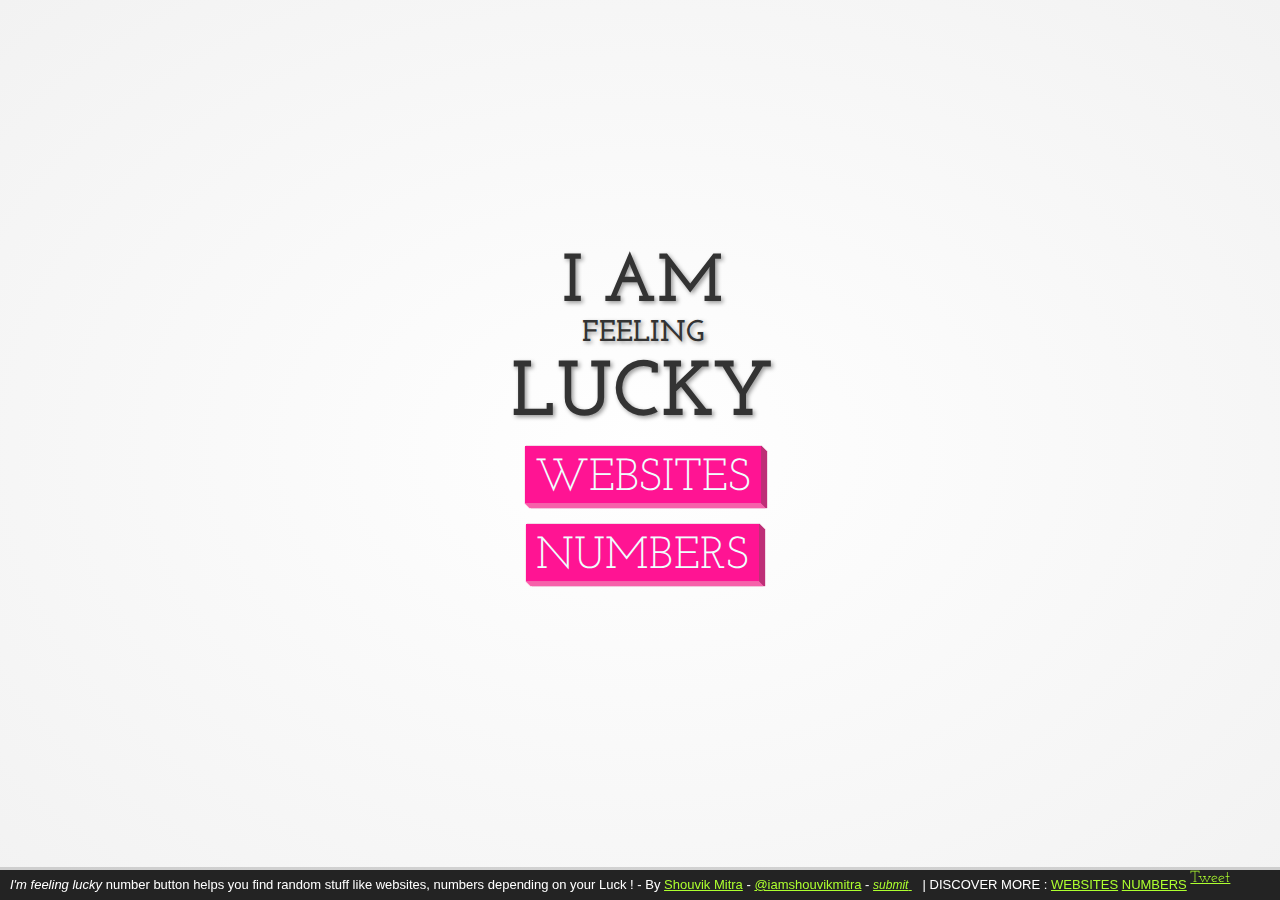
<file: index.html>
<!doctype html>
<html>

<head>
	<title>I'm Feeling Lucky!</title>

	<!-- META -->
	<meta name="viewport" content="width=device-width, initial-scale=1.0">
	<meta name="description" content="I am feeling lucky ...">

	<!-- CSS -->
	<link href="css/style.css" rel="stylesheet" type="text/css">
	<link href='https://fonts.googleapis.com/css?family=Josefin+Slab' rel='stylesheet' type='text/css'>

	<!-- MISC -->
	<script type="text/javascript">
		var _gaq = _gaq || [];
		_gaq.push(['_setAccount', 'UA-120155901-1']);
		_gaq.push(['_trackPageview']);

		(function () {
			var ga = document.createElement('script'); ga.type = 'text/javascript'; ga.async = true;
			ga.src = ('https:' == document.location.protocol ? 'https://ssl' : 'http://www') + '.google-analytics.com/ga.js';
			var s = document.getElementsByTagName('script')[0]; s.parentNode.insertBefore(ga, s);
		})();

	</script>

</head>

<body>

	<hgroup>
		<h1> I AM </h1>
		<h2 id='joint'> FEELING </h2>
		<h3> LUCKY </h3>
		<h5>
                <button id='button'><a href="./websites.html" style="text-decoration: none; color: azure;">WEBSITES</a></button>
                <button id='button'><a href="./numbers.html" style="text-decoration: none; color: azure;">NUMBERS</a></button>
		</h5>
		<br>
	</hgroup>

	<div class='sharing'>

		<!-- Personal -->
		<span class='text'>
			<i> I'm feeling lucky </i> number button helps you find random stuff like websites, numbers depending on your
			<b> Luck !</b> - By
			<a href='https://iamshouvikmitra.github.io'>Shouvik Mitra</a> -
			<a href='https://twitter.com/iamshouvikmitra'>@iamshouvikmitra</a> -
			<a class='small' href='mailto:work.shouvikmitra@gmail.com?subject=Project%20Lucky%20Number%20Suggestion'>
				<i>submit</i>
			</a>
			&nbsp;&nbsp;
			<b> |  DISCOVER MORE : </b>
            <a href='./websites.html'>WEBSITES</a>
            <a href='./numbers.html'>NUMBERS</a>
		</span>

		<span class='buttons'>

			<!-- Twitter -->
			<a href="https://twitter.com/share" data-text="Let's discover some supercool website because I'm feeling lucky! - " class="twitter-share-button" data-count="none" data-url="https://iamshouvikmitra.github.io/feelinglucky" data-lang="en" data-align="right" data-via="iamshouvikmitra">Tweet</a>

			<script>
					!function(d,s,id){var js,fjs=d.getElementsByTagName(s)[0];if(!d.getElementById(id)){js=d.createElement(s);js.id=id;js.src="https://platform.twitter.com/widgets.js";fjs.parentNode.insertBefore(js,fjs);}}(document,"script","twitter-wjs");
				</script>
		</span>
	</div>
</body>

</html>
</file>
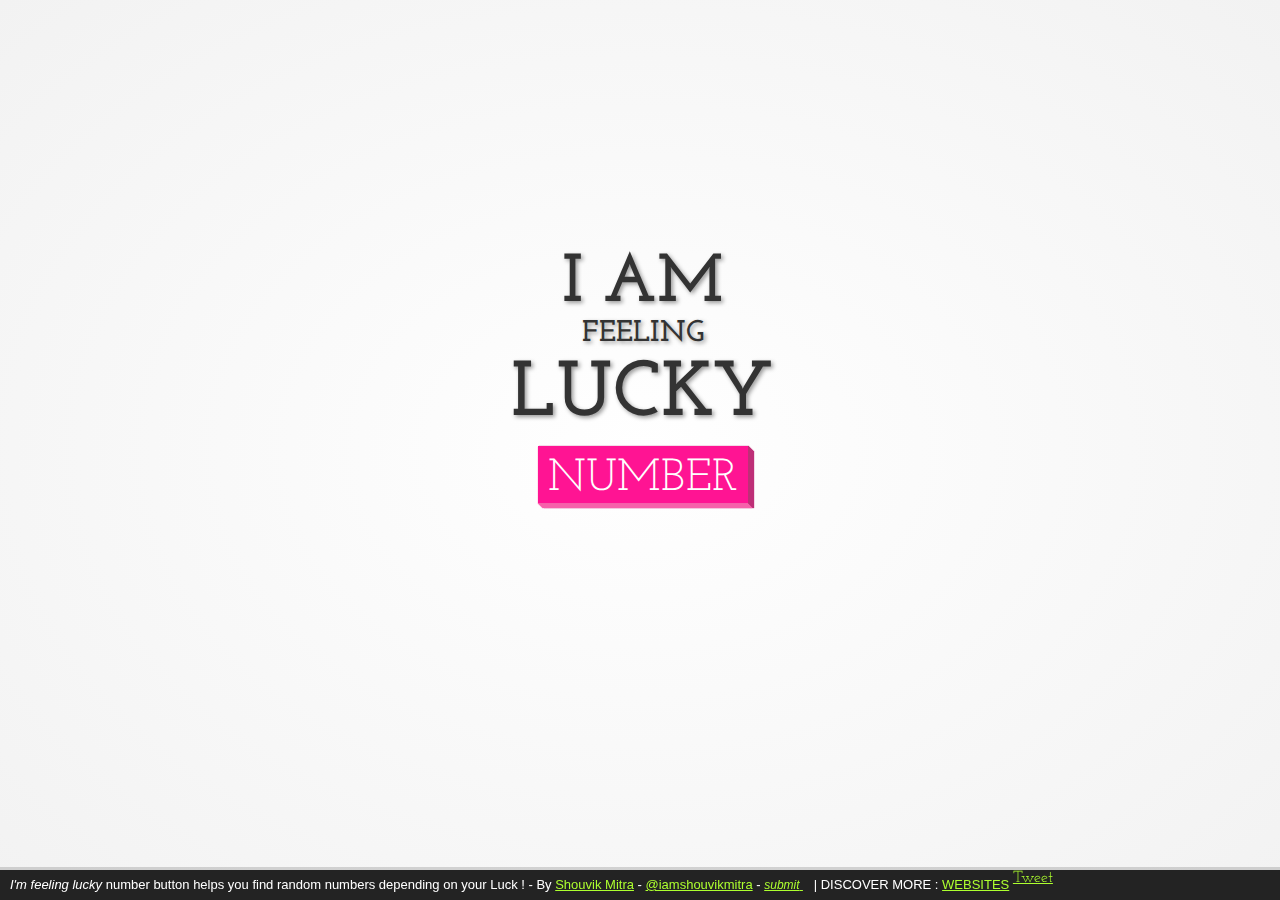
<file: numbers.html>
<!doctype html>
<html>

<head>
	<title>I'm Feeling Lucky! Numbers</title>

	<!-- META -->
	<meta name="viewport" content="width=device-width, initial-scale=1.0">
	<meta name="description" content="I am feeling lucky ... take me to some random website!">

	<!-- CSS -->
	<link href="css/style.css" rel="stylesheet" type="text/css">
	<link href='https://fonts.googleapis.com/css?family=Josefin+Slab' rel='stylesheet' type='text/css'>

	<!-- JS -->
	<script type="text/javascript" src="js/luckynumber.js"></script>

	<!-- MISC -->
	<script type="text/javascript">
		var _gaq = _gaq || [];
		_gaq.push(['_setAccount', 'UA-120155901-1']);
		_gaq.push(['_trackPageview']);

		(function () {
			var ga = document.createElement('script'); ga.type = 'text/javascript'; ga.async = true;
			ga.src = ('https:' == document.location.protocol ? 'https://ssl' : 'http://www') + '.google-analytics.com/ga.js';
			var s = document.getElementsByTagName('script')[0]; s.parentNode.insertBefore(ga, s);
		})();

	</script>

</head>

<body>

	<hgroup>
		<h1> I AM </h1>
		<h2 id='joint'> FEELING </h2>
		<h3> LUCKY </h3>
		<h5>
			<button id='button' onclick="generate()">NUMBER</button>
		</h5>
		<br>
		<h2 style="display: none;" id="is">IS</h2>
		<br>
		<h3 id="number"></h3>
	</hgroup>

	<div class='sharing'>

		<!-- Personal -->
		<span class='text'>
			<i> I'm feeling lucky </i> number button helps you find random numbers depending on your
			<b> Luck !</b> - By
			<a href='https://iamshouvikmitra.github.io'>Shouvik Mitra</a> -
			<a href='https://twitter.com/iamshouvikmitra'>@iamshouvikmitra</a> -
			<a class='small' href='mailto:work.shouvikmitra@gmail.com?subject=Project%20Lucky%20Number%20Suggestion'>
				<i>submit</i>
			</a>
			&nbsp;&nbsp;
			<b> |  DISCOVER MORE : </b>
			<a href='./websites.html'>WEBSITES</a>
		</span>

		<span class='buttons'>

			<!-- Twitter -->
			<a href="https://twitter.com/share" data-text="Let's discover some supercool website because I'm feeling lucky! - " class="twitter-share-button" data-count="none" data-url="https://iamshouvikmitra.github.io/feelinglucky" data-lang="en" data-align="right" data-via="iamshouvikmitra">Tweet</a>

			<script>
					!function(d,s,id){var js,fjs=d.getElementsByTagName(s)[0];if(!d.getElementById(id)){js=d.createElement(s);js.id=id;js.src="https://platform.twitter.com/widgets.js";fjs.parentNode.insertBefore(js,fjs);}}(document,"script","twitter-wjs");
				</script>
		</span>
	</div>
</body>

</html>
</file>
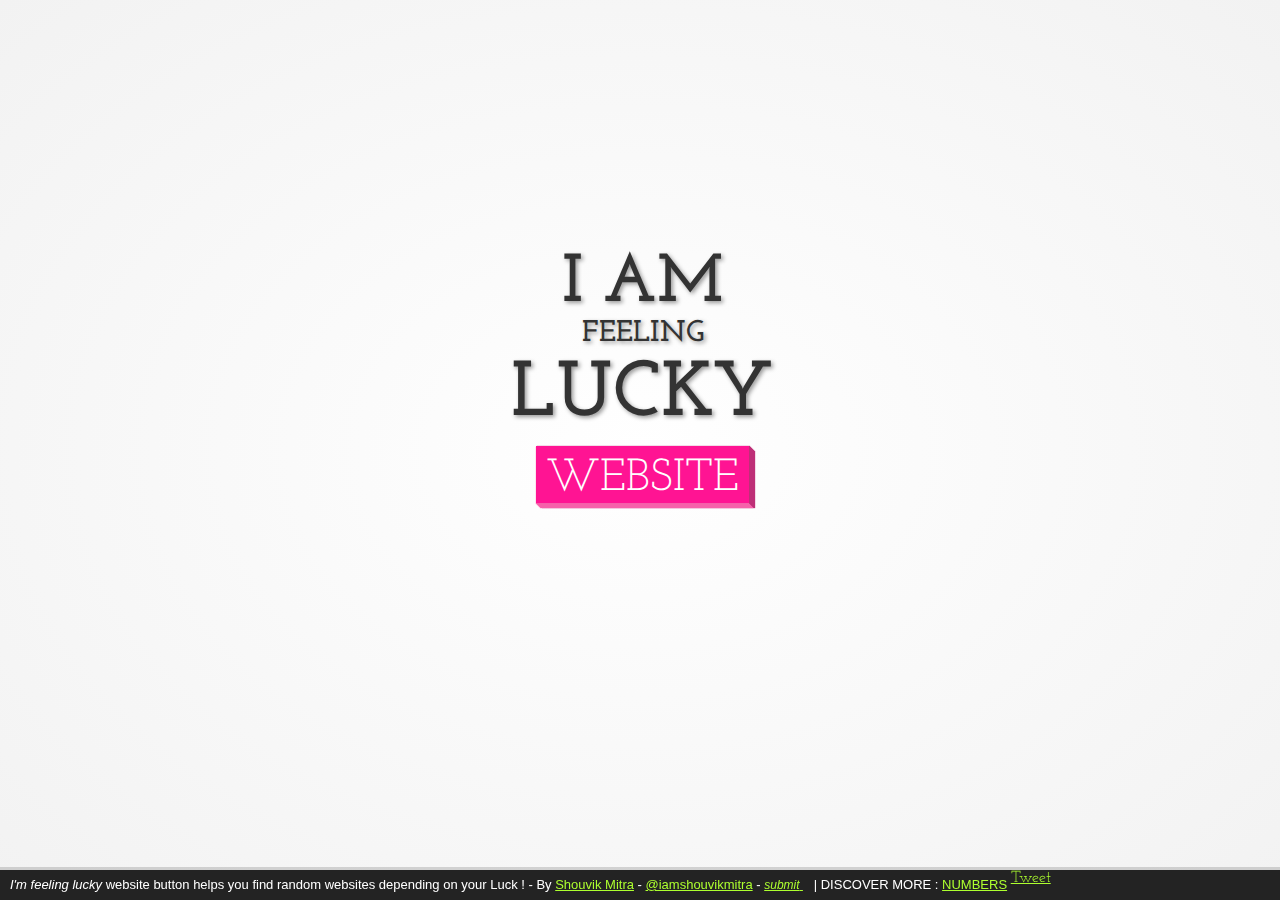
<file: websites.html>
<!doctype html>
<html>

<head>
	<title>I'm Feeling Lucky! Websites</title>

	<!-- META -->
	<meta name="viewport" content="width=device-width, initial-scale=1.0">
	<meta name="description" content="I am feeling lucky ... take me to some random website!">

	<!-- CSS -->
	<link href="css/style.css" rel="stylesheet" type="text/css">
	<link href='https://fonts.googleapis.com/css?family=Josefin+Slab' rel='stylesheet' type='text/css'>

	<!-- JS -->
	<script type="text/javascript" src="js/luckywebsite.js"></script>
	<script type="text/javascript" src="js/libs/swfobject.js"></script>
	<script type="text/javascript" src="js/libs/utils.js"></script>

	<!-- MISC -->
	<script type="text/javascript">
		var _gaq = _gaq || [];
		_gaq.push(['_setAccount', 'UA-120155901-1']);
		_gaq.push(['_trackPageview']);

		(function () {
			var ga = document.createElement('script'); ga.type = 'text/javascript'; ga.async = true;
			ga.src = ('https:' == document.location.protocol ? 'https://ssl' : 'http://www') + '.google-analytics.com/ga.js';
			var s = document.getElementsByTagName('script')[0]; s.parentNode.insertBefore(ga, s);
		})();

	</script>

</head>

<body>

	<hgroup>
		<h1> I AM </h1>
		<h2 id='joint'> FEELING </h2>
		<h3> LUCKY </h3>
		<h5>
			<button id='button'>WEBSITE</button>
		</h5>
		<br>
		<h2 style="display: none;" id="is">IS</h2>
		<br>
		<h2 id="luckyUrl" style="display: none;"></h2>
		<script>
			var uselessWebButton = new uselessWebButton(document.getElementById('button')); 
		</script>
	</hgroup>

	<div class='sharing'>

		<!-- Personal -->
		<span class='text'>
			<i> I'm feeling lucky </i> website button helps you find random websites depending on your
			<b> Luck !</b> - By
			<a href='https://iamshouvikmitra.github.io'>Shouvik Mitra</a> -
			<a href='https://twitter.com/iamshouvikmitra'>@iamshouvikmitra</a> -
			<a class='small' href='mailto:work.shouvikmitra@gmail.com?subject=Project%20Lucky%20Number%20Suggestion'>
				<i>submit</i>
			</a>
			&nbsp;&nbsp;
			<b>|  DISCOVER MORE : </b>
			<a href='./numbers.html'>NUMBERS</a>
		</span>

		<span class='buttons'>

			<!-- Twitter -->
			<a href="https://twitter.com/share" data-text="Let's discover some supercool website because I'm feeling lucky! - " class="twitter-share-button" data-count="none" data-url="https://iamshouvikmitra.github.io/feelinglucky" data-lang="en" data-align="right" data-via="iamshouvikmitra">Tweet</a>

			<script>
					!function(d,s,id){var js,fjs=d.getElementsByTagName(s)[0];if(!d.getElementById(id)){js=d.createElement(s);js.id=id;js.src="https://platform.twitter.com/widgets.js";fjs.parentNode.insertBefore(js,fjs);}}(document,"script","twitter-wjs");
				</script>
		</span>
	</div>
</body>

</html>
</file>
<file: css/style.css>
html, body {
	padding: 0px;
	margin: 0px;
}

html {
	font-family: 'Josefin Slab', 'Times';
	background: #ffffff;
	background: -moz-radial-gradient(center, ellipse cover,  #ffffff 0%, #f2f2f2 100%);
	background: -webkit-gradient(radial, center center, 0px, center center, 100%, color-stop(0%,#ffffff), color-stop(100%,#f2f2f2));
	background: -webkit-radial-gradient(center, ellipse cover,  #ffffff 0%,#f2f2f2 100%);
	background: -o-radial-gradient(center, ellipse cover,  #ffffff 0%,#f2f2f2 100%);
	background: -ms-radial-gradient(center, ellipse cover,  #ffffff 0%,#f2f2f2 100%);
	background: radial-gradient(ellipse at center,  #ffffff 0%,#f2f2f2 100%);
	filter: progid:DXImageTransform.Microsoft.gradient( startColorstr='#ffffff', endColorstr='#f2f2f2',GradientType=1 );
	height: 100%;
	min-height: 460px;
}


hgroup {
	margin-left: -165px;
	margin-top: -200px;
	position: absolute;
	width: 335px;
	left: 50%;
	top: 50%;
}

h1, h2, h3, h4, h5 {
	text-shadow: 2px 2px 4px #999;
	text-align: center;
	margin: auto;
	color: #333;
}

h1 {
	font-size: 68px;
}

h2 {
	margin-bottom: 7px;
	font-size: 30px;
}

h3 {
	font-size: 78px;
}

h4 {
	font-size: 72px;
}

h5 {
	font-size: 45px;
}


button {
	padding: 10px;
	padding-bottom: 2px;
	background-color: deepPink;
	margin: 10px;
	color: white;
	text-shadow: none;
	box-shadow: 1px 0px 1px #BE3077,
				0px 1px 1px hotpink,
				2px 1px 1px #BE3077,
				1px 2px 1px hotpink,
				3px 2px 1px #BE3077,
				2px 3px 1px hotpink,
				4px 3px 1px #BE3077,
				3px 4px 1px hotpink,
				5px 4px 1px #BE3077,
				4px 5px 1px hotpink,
				6px 5px 1px #BE3077;
	cursor: pointer;
	display: inline-block;
	margin-top: 11px;
	box-sizing: border-box;
	-moz-box-sizing: border-box;
	position: relative;
	-webkit-touch-callout: none;
	-webkit-user-select: none;
	-khtml-user-select: none;
	-moz-user-select: none;
	-ms-user-select: none;
	user-select: none;

	border: 0px;
	font-size: 45px;
	font-weight: normal;
	font-family: 'Josefin Slab', cursive;
	outline: 0px;
}

button:hover {
	background-color: #E21A62;
}

button:active {
	box-shadow: 1px 0px 1px #BE3077,
				0px 1px 1px hotpink,
				2px 1px 1px #BE3077,
				1px 2px 1px hotpink,
				3px 2px 1px #BE3077;
    top: 2px;
    left: 3px;
}

.sharing {
	box-shadow: 0px 0px 0px 3px rgba(0, 0, 0, 0.15);
	height: 30px;
	background-color: #232323;
	position: fixed;
	bottom: 0px;
	left: 0px;
	width: 100%;
	color: #232323;
	box-sizing: border-box;
	-moz-box-sizing: border-box;
	padding-left:10px;
	padding-right: 10px;

	-webkit-transition: box-shadow 450ms;
	-moz-transition: box-shadow 450ms;
	-ms-transition: box-shadow 450ms;
	-o-transition: box-shadow 450ms;
	transition: box-shadow 450ms;
}

.sharing:hover {
	box-shadow: 0px 0px 0px 4px deeppink;
}

.sharing a {
	color: greenyellow;
}

.text {
	font-family: "HelveticaNeue-Light", "Helvetica Neue Light", "Helvetica Neue", Helvetica, Arial, "Lucida Grande", sans-serif; 
   	font-weight: 300;
	top: -9px;
	position: relative;
	font-size: 13px;
	color: #fff;
	top: 7px;
}

.facebook {
	width: 48px;
}

.small {
	font-size: 12px;
}

iframe {
	margin: 5px;
	float: right;
}

@media only screen and (max-width : 980px) {

	.sharing {
		height: 55px !important;
	}

	.text {
		width: 100%;
		text-align: center;
		position: absolute;
		box-sizing: border-box;
		-moz-box-sizing: border-box;
		padding-right: 25px;
	}

	.buttons {
		position: absolute;
		bottom: 0px;
		left: 50%;
		margin-left: -60px
	}

}

@media only screen and (max-width : 650px) {

	.sharing {
		height: 70px !important;
	}

}
</file>
